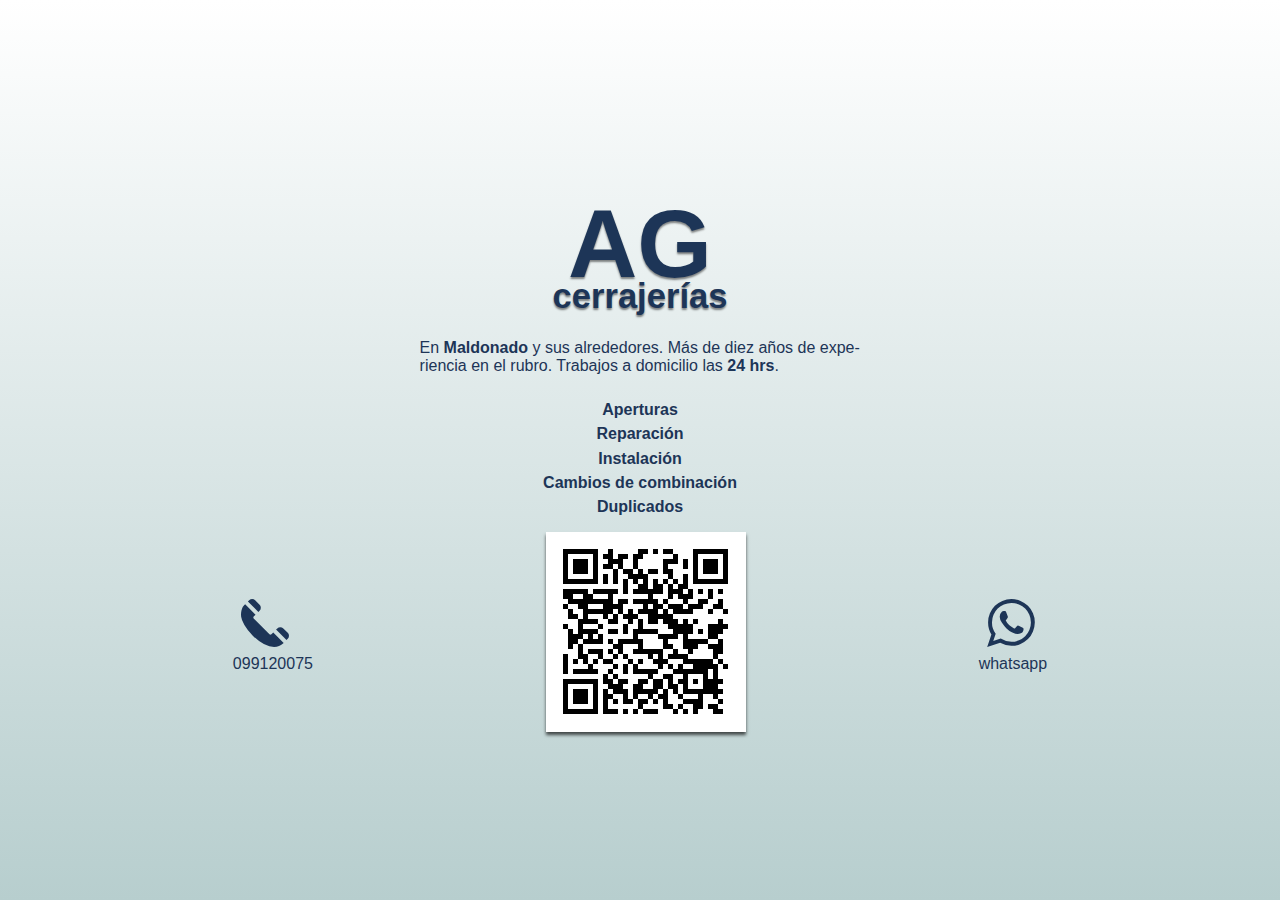
<file: index.html>
<!DOCTYPE html>
<html lang="es">
    <head>
        <meta charset="utf-8">
        <meta name="viewport" content="width=device-width, initial-scale=1.0">

        <!-- Metadatos -->
        <meta name="keywords" content="cerrajero, cerrajeria, maldonado, punta del este, 24 horas, apertura, reparación, instalación, cambios de combinación, duplicados, llaves">
        <meta name="description" content="Trabajos de cerrajería a domicilio las 24 horas en Maldonado y sus alrededores. Más de diez años de experiencia en el rubro. Aperturas, reparación, instalación, cambios de combinación, duplicados.">
        <meta name="author" content="rammserker">

        <meta property="og:type" content="website">
        <meta property="og:url" content="https://agcerrajeriasuy.github.io">
        <meta property="og:title" content="AG Cerrajerías">
        <meta property="og:image" content="https://agcerrajeriasuy.github.io/img/logo.png">
        <meta property="og:description" content="Trabajos de cerrajería a domicilio las 24 horas en Maldonado y sus alrededores. Más de diez años de experiencia en el rubro. Aperturas, reparación, instalación, cambios de combinación, duplicados.">

        <meta name="description" content="AG Cerrajerías en Maldonado y sus alrededores. Más de diez años de experiencia en el rubro. Trabajos a domicilio las 24 hrs">
        <title>AG Cerrajerias</title>

        <script type="application/ld+json">
            {
                "@context": "https://schema.org",
                "@type": "Locksmith",
                "@id": "https://agcerrajeriasuy.github.io",
                "name": "AG Cerrajerías",
                "address": {
                    "@type": "PostalAddress",
                    "addressLocality": "Maldonado",
                    "addressRegion": "UY-MA",
                    "addressCountry": "UY"
                },
                "url": "https://agcerrajeriasuy.github.io",
                "telephone": "+59899120075",
                "hoursAvailable": {
                    "@type": "OpeningHoursSpecification",
                    "dayOfWeek": [
                        "Monday",
                        "Tuesday",
                        "Wednesday",
                        "Thursday",
                        "Friday",
                        "Saturday",
                        "Sunday"
                    ],
                    "opens": "00:00:00",
                    "closes": "23:59:59"
                },
                "image": [
                    "https://agcerrajeriasuy.github.io/img/logo.png",
                    "https://agcerrajeriasuy.github.io/img/agcerrajerias_vcard_qrcode.png"
                ]
            }
        </script>

        <link rel="stylesheet" type="text/css" href="css/estilo.css">
    </head>
    <body>
        <h1>AG <small>cerrajerías</small></h1>
        <main>
            <p>En <b>Maldonado</b> y sus alrededores. Más de diez años de experiencia en el rubro. Trabajos a domicilio las <b>24 hrs</b>.</p>
            <ul>
                <li>Aperturas</li>
                <li>Reparación</li>
                <li>Instalación</li>
                <li>Cambios de combinación</li>
                <li>Duplicados</li>
            </ul>
        </main>
        <nav>
            <img src="img/agcerrajerias_vcard_qrcode.png" alt="QR vcard">
            <a href="tel:+59899120075">
                <svg width="64" height="64" viewBox="0 0 33.866666 33.866668">
                    <g id="call" transform="matrix(-0.0286036,0,0,-0.0286036,29.625466,26.944593)">
                        <path d="m 566,555 -22,23 q -23,22 -23,55 0,33 23,55 l 82,84 q 23,22 55,22 32,0 55,-22 l 24,-24 z M 216,250 239,228 46,34 23,57 Q 0,79 0,113 q 0,32 23,55 l 82,82 q 23,23 56,23 33,0 55,-23 z m 614,428 q 10,-10 23,-28 13,-18 26,-70 13,-52 6,-113 Q 878,406 825,313 772,220 674,120 460,-94 275,-94 174,-94 116,-36 l -18,17 193,194 34,-33 q 18,-18 36,0 l 292,291 q 7,7 7,17 0,12 -7,19 l -34,34 192,194 z" />
                    </g>
                </svg>
                099120075
            </a>
            <a href="https://api.whatsapp.com/send?phone=+59899120075" target="_blank">
                <svg width="64" height="64" viewBox="0 0 33.866666 33.866668">
                    <g id="call" transform="matrix(0.02939815,0,0,-0.02939815,4.3358061,27.222686)">
                        <path d="m 550,307 q 7,0 54,-25 47,-25 50,-30 1,-2 1,-8 0,-18 -9,-42 -9,-22 -40,-37 -31,-15 -57,-15 -32,0 -106,35 -55,25 -95,66 -40,41 -82,103 -41,60 -40,108 v 5 q 2,50 41,88 14,12 29,12 4,0 10,-1 6,-1 11,-1 11,0 15,-3 4,-3 8,-16 5,-11 19,-49 14,-38 14,-41 0,-12 -19,-33 -19,-21 -20,-26 0,-3 3,-8 19,-41 57,-76 31,-30 84,-57 7,-4 13,-4 8,0 30,27 22,27 29,28 z M 436,11 q 71,0 136,28 65,28 112,74 47,46 75,112 28,66 28,136 0,70 -28,136 -28,66 -75,112 -47,46 -112,75 -65,29 -136,28 Q 365,711 301,684 237,657 189,609 141,561 114,497 87,433 86,361 86,248 153,156 L 109,26 244,69 Q 332,11 436,11 Z m 0,771 q 86,0 164,-34 78,-34 134,-89 56,-55 90,-135 34,-80 33,-163 Q 856,278 824,198 792,118 734,64 676,10 600,-26 524,-62 436,-60 328,-60 233,-7 L 0,-82 76,144 q -60,99 -60,217 0,86 33,163 33,77 90,135 57,58 134,89 77,31 163,34 z" />
                    </g>
                </svg>
                Whatsapp
            </a>
        </nav>
    </body>
</html>
</file>
<file: css/estilo.css>
:root {
  --sombra: 0 .2em .2em #000a;
  --color-ppal: #1d3557;
  --color-title: #1d3557;
  
  --color-base: #034078;
  --color-bg: #fff;
  --color-sec: #FFB703;
  --color-hover: #FB8500;
}

* {
  box-sizing: border-box;
}

html {
  display: flex;
  align-items: center;
  justify-content: center;
  
  overflow: hidden;
  overflow-y: auto;
  
  min-height: 100vh;
  
  font-family: Helvetica, Arial, sans-serif;
  font-size: 16px;
  
  color: var(--color-ppal);
  background: linear-gradient(#fff,#b7cece)
}

h1 {
  margin: .4em 0 .2em ;
  
  text-align: center;
  font-size: 6em;
  line-height: .8;
  
  color: var(--color-title);
  text-shadow: 0 2px 2px #0007;
}

h1 small {
  display: block;
  margin: 0 auto;
  
  font-size: 36%;
}

p {
  width: 100%;
  max-width: 460px;
  
  margin: .2em auto;
  padding: .6em;
  
  hyphens: auto;
}

ul {
  padding: 0;
  
  list-style: none;
  text-align: center;
}

li {
  margin: .4em;
  font-weight: bold;
}

nav {
  display: flex;
  
  width: 100vw;
  
  flex-direction: column;
  justify-content: space-evenly;
  align-items: center;
}

a {
  color: var(--color-ppal);
  background-color: inherit;
  
  padding: .2em .5em;
  
  border-top-left-radius: 50%;
  border-top-right-radius: 50%;
  
  text-decoration: none;
  text-transform: lowercase;
  text-align: center;
  
  transition: color .4s;
}

img {
  box-shadow: var(--sombra);
}

svg {
  display: inline-block;
  vertical-align: middle;
  
  fill: var(--color-ppal);
  
  transition: fill .4s;
}

a:hover {
  color: var(--color-hover);
}

a:hover svg {
  fill: var(--color-hover);
}

@media(min-width: 550px)
{
  nav {
    flex-direction: row;
  }
  
  nav a:first-of-type {
    order: -1;
  }
  
  nav a svg {
    display: block;
  }
}
</file>
